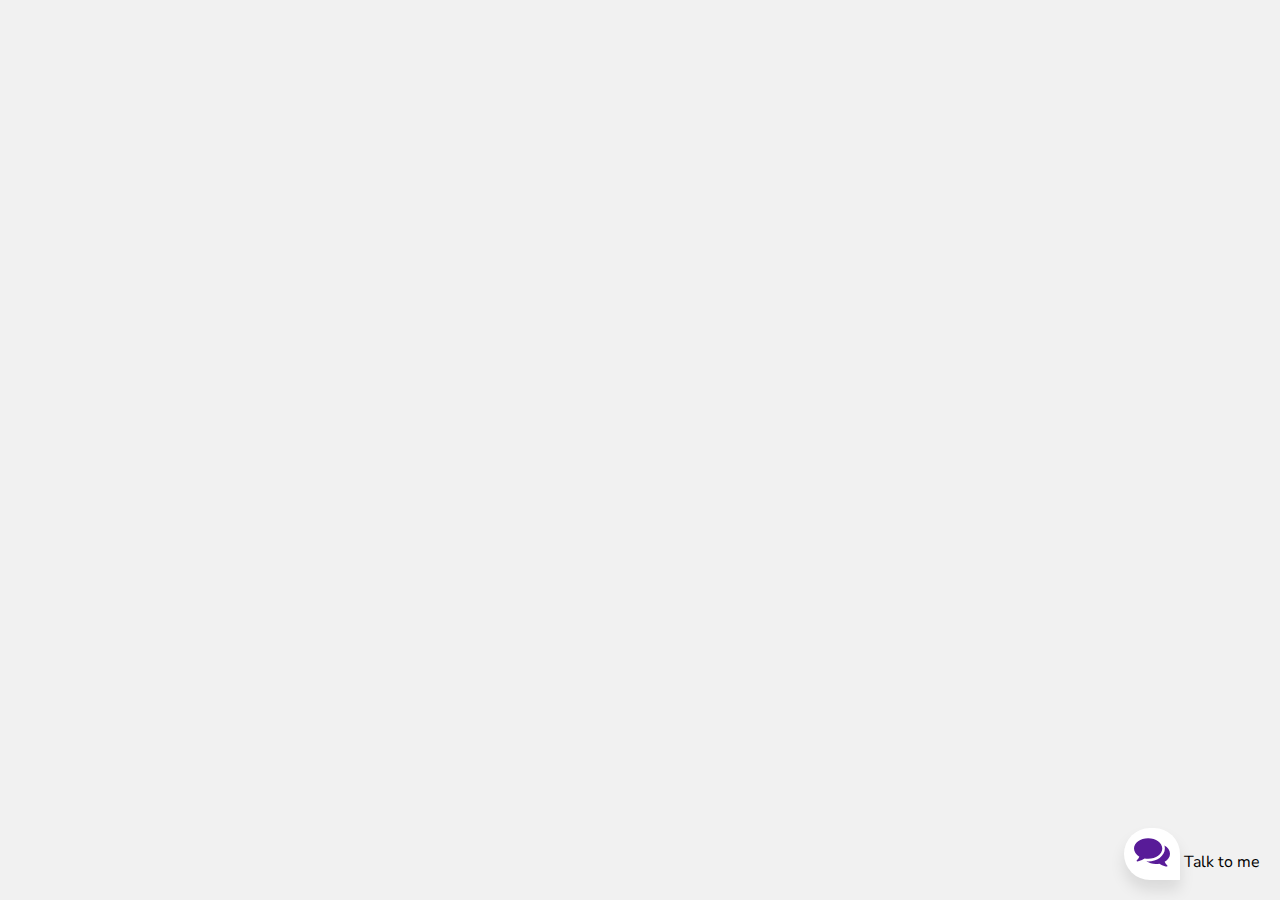
<file: static/index.html>
<!DOCTYPE html>
<html lang="en">
  <head>
    <meta charset="UTF-8" />
    <meta name="viewport" content="width=device-width, initial-scale=1.0" />
    <link
      href="https://fonts.googleapis.com/css2?family=Nunito:ital,wght@0,300;0,400;0,600;1,300&display=swap"
      rel="stylesheet"
    />
    <link rel="stylesheet" href="./assets/css/chat.css" />
    <link rel="stylesheet" href="style.css" />
    <link rel="stylesheet" href="./assets/css/typing.css" />
    <title>Chatbot</title>
  </head>
  <body>
    <div class="container">
      <div class="chatbox">
        <div class="chatbox__support">
          <div class="chatbox__header">
            <div class="chatbox__image--header">
              <img src="./images/image.png" alt="image" />
            </div>
            <div class="chatbox__content--header">
              <h4 class="chatbox__heading--header">Jijue Chatbot</h4>
              <p class="chatbox__description--header">Online</p>
            </div>
          </div>
          <div class="chatbox__messages">
            <div>
              <div
                class="messages__item messages__item--visitor"
                id="question"
              ></div>

              <div
                class="messages__item messages__item--operator"
                id="response"
              ></div>
            </div>
          </div>
          <div class="chatbox__footer">
            <img src="./images/icons/emojis.svg" alt="" />
            <img src="./images/icons/microphone.svg" alt="" />
            <input
              type="text"
              id="question"
              name="question"
              placeholder="Write a message..."
            />
            <p class="chatbox__send--footer" id="submit-button">Send</p>
            <img src="./images/icons/attachment.svg" alt="" />
          </div>
        </div>
        <div class="chatbox__button">
          <button>button</button>
          <span>Talk to me</span>
        </div>
      </div>
    </div>
    <script src="./assets/js/Chat.js"></script>
    <script src="./app.js"></script>

    <script src="/static/jquery.min.js"></script>

    <script
      src="https://maxcdn.bootstrapcdn.com/bootstrap/3.3.7/js/bootstrap.min.js"
      integrity="sha384-Tc5IQib027qvyjSMfHjOMaLkfuWVxZxUPnCJA7l2mCWNIpG9mGCD8wGNIcPD7Txa"
      crossorigin="anonymous"
    ></script>

    <script>
      jQuery(document).ready(function () {
        $("#submit-button").click(function (e) {
          e.preventDefault();

          $.ajax({
            type: "POST",
            url: "/chatbot",
            data: {
              question: $("#question").val(),
            },
            success: function (result) {
              $("#response").append(
                "<br>Me : " +
                  $("#question").val() +
                  "<br> Jijue : " +
                  result.response +
                  "<br> <br>"
              );
              $("#question").val("");
            },
            error: function (result) {
              alert("error");
            },
          });
        });
      });
    </script>
  </body>
</html>
</file>
<file: static/assets/css/chat.css>
/* CHATBOX
=============== */
.chatbox {
  position: absolute;
  bottom: 20px;
  right: 20px;
}

/* CONTENT IS CLOSE */
.chatbox__support {
  display: flex;
  flex-direction: column;
  background: #eee;
  width: 300px;
  height: 350px;
  z-index: -123456;
  opacity: 0;
  transition: all 0.5s ease-in-out;
}

/* CONTENT ISOPEN */
.chatbox--active {
  transform: translateY(-40px);
  z-index: 123456;
  opacity: 1;
}

/* BUTTON */
.chatbox__button {
  text-align: right;
}

/* HEADER */
.chatbox__header {
  position: sticky;
  top: 0;
  background: orange;
}

/* MESSAGES */
.chatbox__messages {
  margin-top: auto;
  display: flex;
  flex-direction: column;
  overflow-y: scroll;
  flex-direction: column-reverse;
}

.messages__item {
  background: orange;
  max-width: 60.6%;
  width: fit-content;
}

.messages__item--operator {
  margin-left: auto;
}

.messages__item--visitor {
  margin-right: auto;
}

/* FOOTER */
.chatbox__footer {
  position: sticky;
  bottom: 0;
}
</file>
<file: static/style.css>
* {
  box-sizing: border-box;
  margin: 0;
  padding: 0;
}

*,
html {
  --primaryGradient: linear-gradient(93.12deg, #581b98 0.52%, #9c1de7 100%);
  --secondaryGradient: linear-gradient(
    268.91deg,
    #581b98 -2.14%,
    #9c1de7 99.69%
  );
  --primaryBoxShadow: 0px 10px 15px rgba(0, 0, 0, 0.1);
  --secondaryBoxShadow: 0px -10px 15px rgba(0, 0, 0, 0.1);
  --light: 300;
  --regular: 400;
  --semiBold: 600;
  --extraLight: 300;
  --italic: 300;
  --primary: #581b98;
}

/* 300;0,400;0,600;1,300 */

body {
  font-family: "Nunito", sans-serif;
  font-weight: 400;
  font-size: 100%;
  background: #f1f1f1;
}

.chatbox__support {
  background: #f9f9f9;
  height: 550px;
  width: 350px;
  box-shadow: 0px 0px 15px rgba(0, 0, 0, 0.1);
  border-top-left-radius: 20px;
  border-top-right-radius: 20px;
}

/* HEADER */
.chatbox__header {
  background: var(--primaryGradient);
  display: flex;
  flex-direction: row;
  align-items: center;
  justify-content: center;
  padding: 15px 20px;
  border-top-left-radius: 20px;
  border-top-right-radius: 20px;
  box-shadow: var(--primaryBoxShadow);
}

.chatbox__image--header {
  margin-right: 10px;
}

.chatbox__heading--header {
  font-size: 1.2rem;
  color: white;
}

.chatbox__description--header {
  font-size: 0.9rem;
  color: white;
}

/* Messages */
.chatbox__messages {
  padding: 0 20px;
}

.messages__item {
  margin-top: 10px;
  background: #e0e0e0;
  padding: 8px 12px;
  max-width: 70%;
}

.messages__item--visitor,
.messages__item--typing {
  border-top-left-radius: 20px;
  border-top-right-radius: 20px;
  border-bottom-right-radius: 20px;
}

.messages__item--operator {
  border-top-left-radius: 20px;
  border-top-right-radius: 20px;
  border-bottom-left-radius: 20px;
  background: var(--primary);
  color: white;
}

/* FOOTER */
.chatbox__footer {
  display: flex;
  flex-direction: row;
  align-items: center;
  justify-content: space-between;
  padding: 20px 20px;
  background: var(--secondaryGradient);
  box-shadow: var(--secondaryBoxShadow);
  border-bottom-right-radius: 10px;
  border-bottom-left-radius: 10px;
  margin-top: 20px;
}

.chatbox__footer input {
  border: none;
  padding: 10px 10px;
  border-radius: 30px;
  text-align: center;
}

.chatbox__send--footer {
  color: white;
}

.chatbox__button button,
.chatbox__button button:focus,
.chatbox__button button:visited {
  padding: 10px;
  background: white;
  border: none;
  outline: none;
  border-top-left-radius: 50px;
  border-top-right-radius: 50px;
  border-bottom-left-radius: 50px;
  box-shadow: 0px 10px 15px rgba(0, 0, 0, 0.1);
  cursor: pointer;
}
</file>
<file: static/assets/css/typing.css>
.messages__item--typing {
    will-change: transform;
    width: auto;
    border-top-right-radius: 20px;
    border-top-left-radius: 20px;
    border-bottom-right-radius: 20px;
    padding: 15px 20px;
    display: table;
    margin-right: auto;
    position: relative;
    animation: 2s bulge infinite ease-out;
}

.messages__item--typing::before,
.messages__item--typing::after {
      content: '';
      position: absolute;
      bottom: -2px;
      left: -2px;
      height: 10px;
      width: 10px;
      border-radius: 50%;
}
.messages__item--typing::after {
      height: 10px;
      width: 10px;
      left: -10px;
      bottom: -10px;
}
span.messages__dot {
    height: 8px;
    width: 8px;
    float: left;
    margin: 0 1px;
    background-color: #9E9EA1;
    display: block;
    border-radius: 50%;
    opacity: 0.4;
    animation: 1s blink infinite;
}
  
@keyframes blink {
    50% {
        opacity: 1;
    }
}
  
@keyframes bulge {
    50% {
        transform: scale(1.05);
    }
}
</file>
